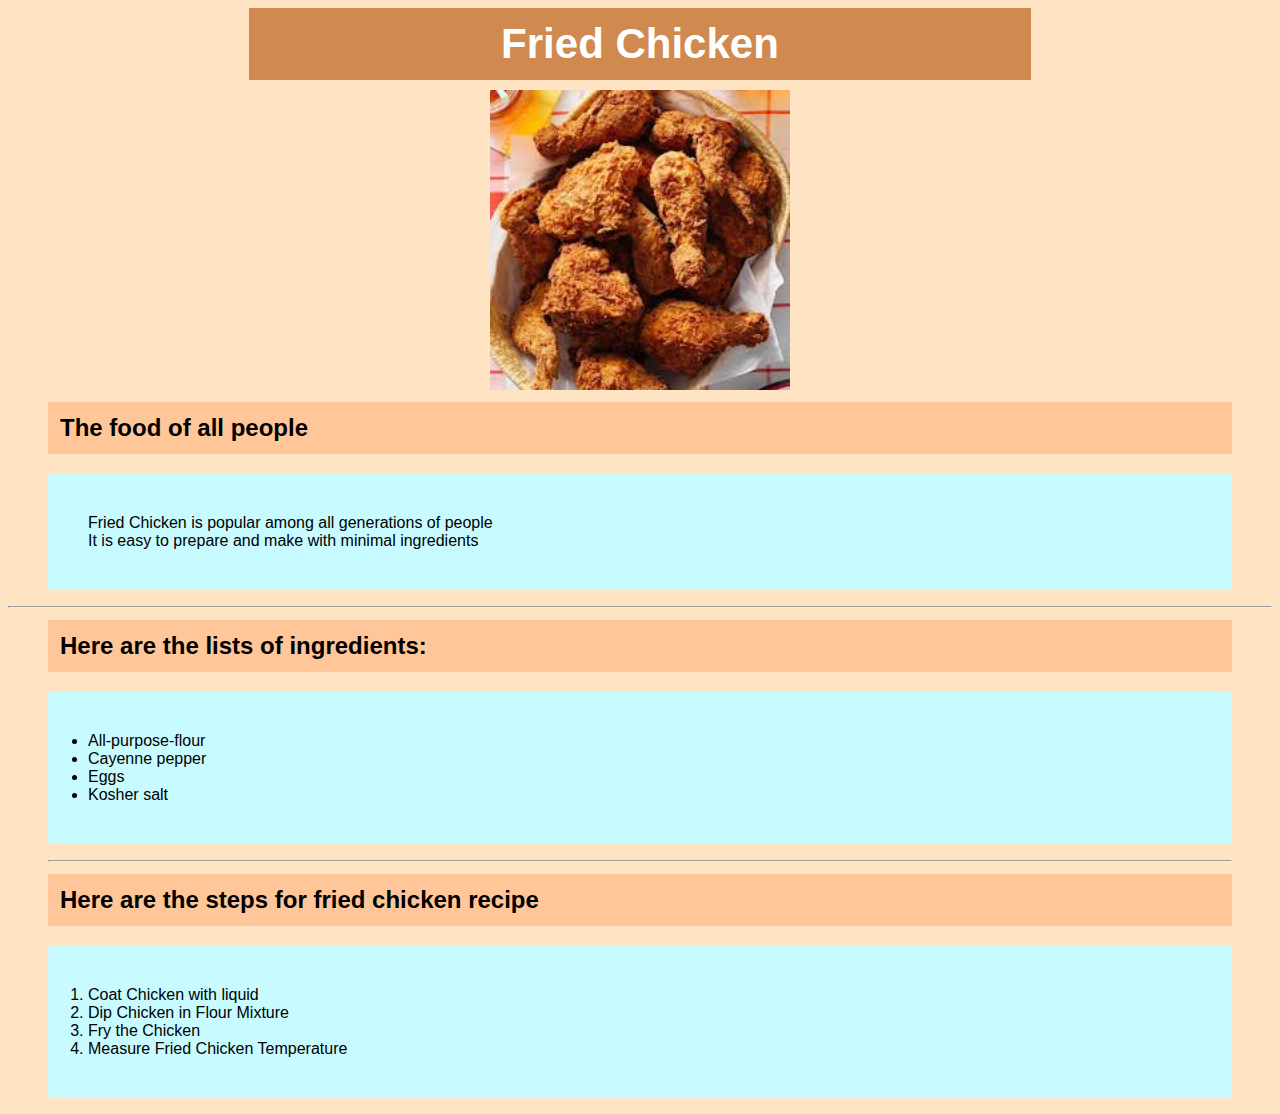
<file: recipes/fried-chicken.html>
<!DOCTYPE html>
<html lang="en">
<head>
    <meta charset="UTF-8">
    <meta name="viewport" content="width=device-width>, initial-scale=1.0">
    <link rel="stylesheet" href="../style.css">
    <title>Document</title>
</head>
<body>
    <div class="fried-chicken">

        <h1>Fried Chicken</h1>

        <img src ="fried-chicken-image.jpeg" alt="image of appetizing fried chicken" height ="300" width="300" style="mar: auto;">

        <div class="description">
            <h2 class="description-heading heading">The food of all people</h2>
        <p class="description-paragraph">
            Fried Chicken is popular among all generations of people
            <br>
            It is easy to prepare and make with minimal ingredients
        </p>

        </div>
        
        <hr>

        <div class="ingredients">
            <h2 class="list-of-ingredients-heading heading">Here are the lists of ingredients:</h2>
            <ul class="ingredients-list"> 
                <li>All-purpose-flour</li>
                <li>Cayenne pepper</li>
                <li>Eggs</li>
                <li>Kosher salt</li>
            </ul>

        </div>

       
        <div class="steps">
            <hr>
        <h2 class="recipe-steps-heading heading">Here are the steps for fried chicken recipe</h2>
        <ol class="recipe-steps">
            <li>Coat Chicken with liquid</li>
            <li>Dip Chicken in Flour Mixture</li>
            <li>Fry the Chicken</li>
            <li>Measure Fried Chicken Temperature</li>
        </ol>
        </div>
        

    </div>

    

    
</body>
</html>
</file>
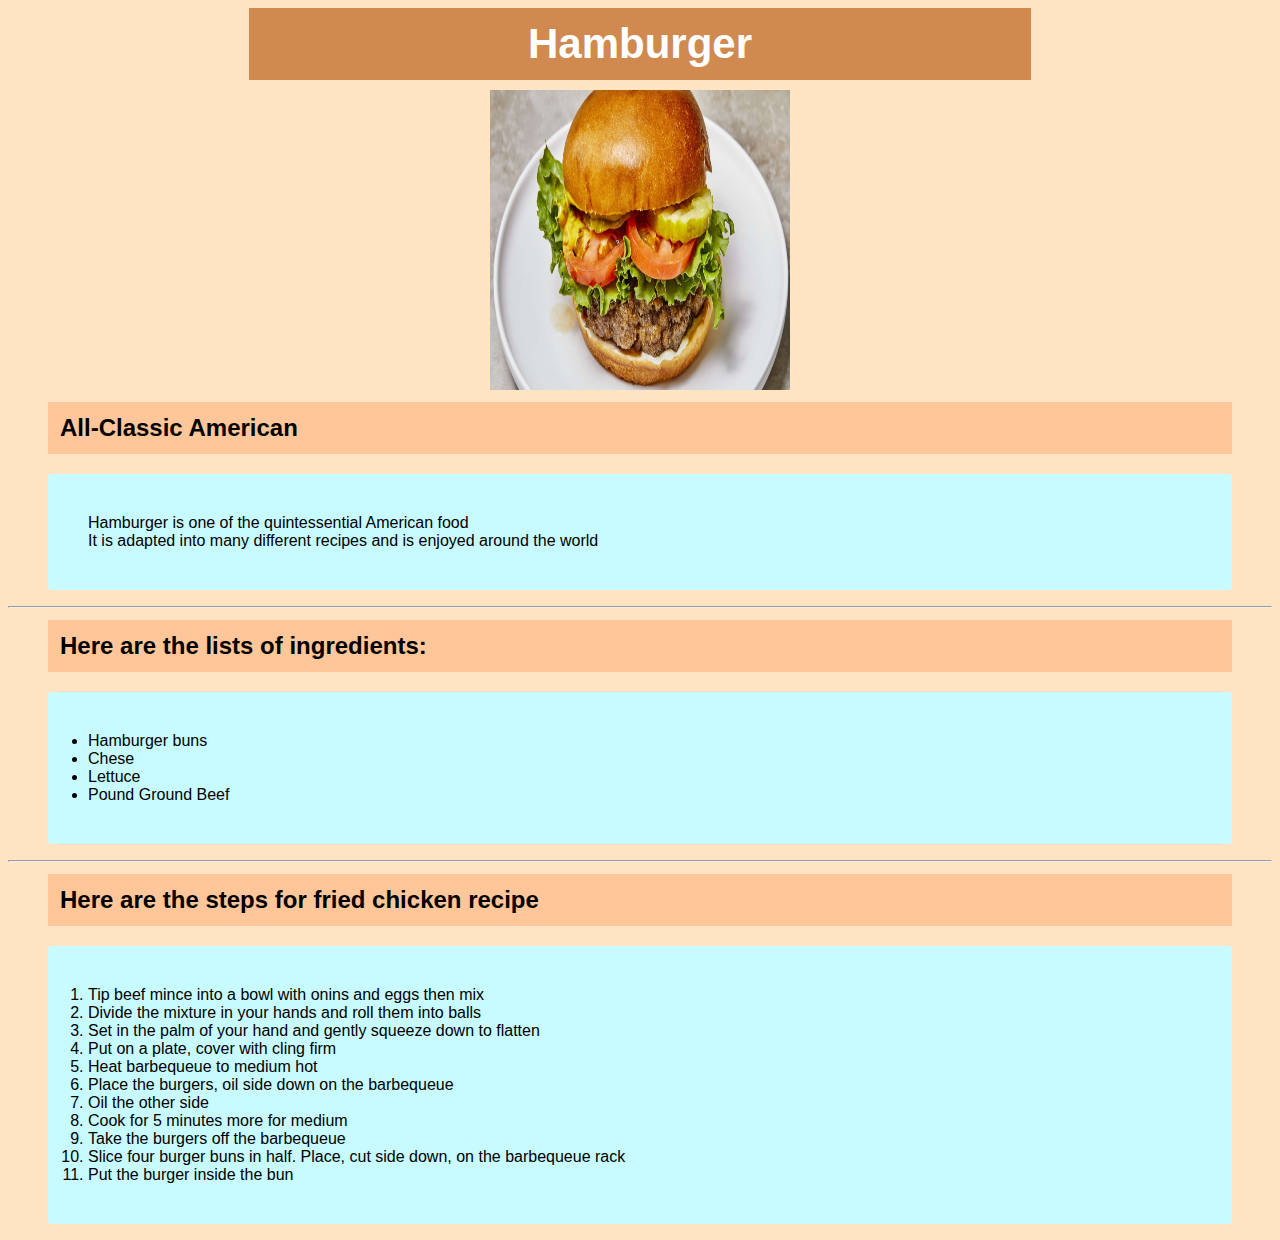
<file: recipes/hamburger.html>
<!DOCTYPE html>
<html lang="en">
<head>
    <meta charset="UTF-8">
    <meta name="viewport" content="width=device-width>, initial-scale=1.0">
    <link rel="stylesheet" href="../style.css">
    <title>Hamburger Recipe</title>
</head>
<body>
    <div class="hamburger">

        <h1>Hamburger</h1>

        <div class="description">


            <img src ="hamburger-image.jpg" alt="an image of a single hamburger with lots of filling" height ="300" width="300">

            <h2 class="description-heading heading">All-Classic American</h2>
            <p class="description-paragraph">
                Hamburger is one of the quintessential  American food
                <br>
                It is adapted into many different recipes and is enjoyed around the world
            </p>
        </div>

        

        <hr>

        <div class="ingredients">
            <h2 class="list-of-ingredients-heading heading">Here are the lists of ingredients:</h2>
            <ul class="ingredients-list"> 
                <li>Hamburger buns</li>
                <li>Chese</li>
                <li>Lettuce</li>
                <li>Pound Ground Beef</li>
            </ul>
        </div>

        <hr>

        <div class="steps">
            <h2 class="recipe-steps-heading heading">Here are the steps for fried chicken recipe</h2>
            <ol class="recipe-steps">
                <li>Tip beef mince into a bowl with onins and eggs then mix</li>
                <li>Divide the mixture in your hands and roll them into balls</li>
                <li>Set in the palm of your hand and gently squeeze down to flatten</li>
                <li>Put on a plate, cover with cling firm</li>
                <li>Heat barbequeue to medium hot</li>
                <li>Place the burgers, oil side down on the barbequeue</li>
                <li>Oil the other side</li>
                <li>Cook for 5 minutes more for medium</li>
                <li>Take the burgers off the barbequeue</li>
                <li>Slice four burger buns in half. Place, cut side down, on the barbequeue rack</li>
                <li>Put the burger inside the bun</li>
            </ol>                
        </div>
        

    </div>

    

    
</body>
</html>
</file>
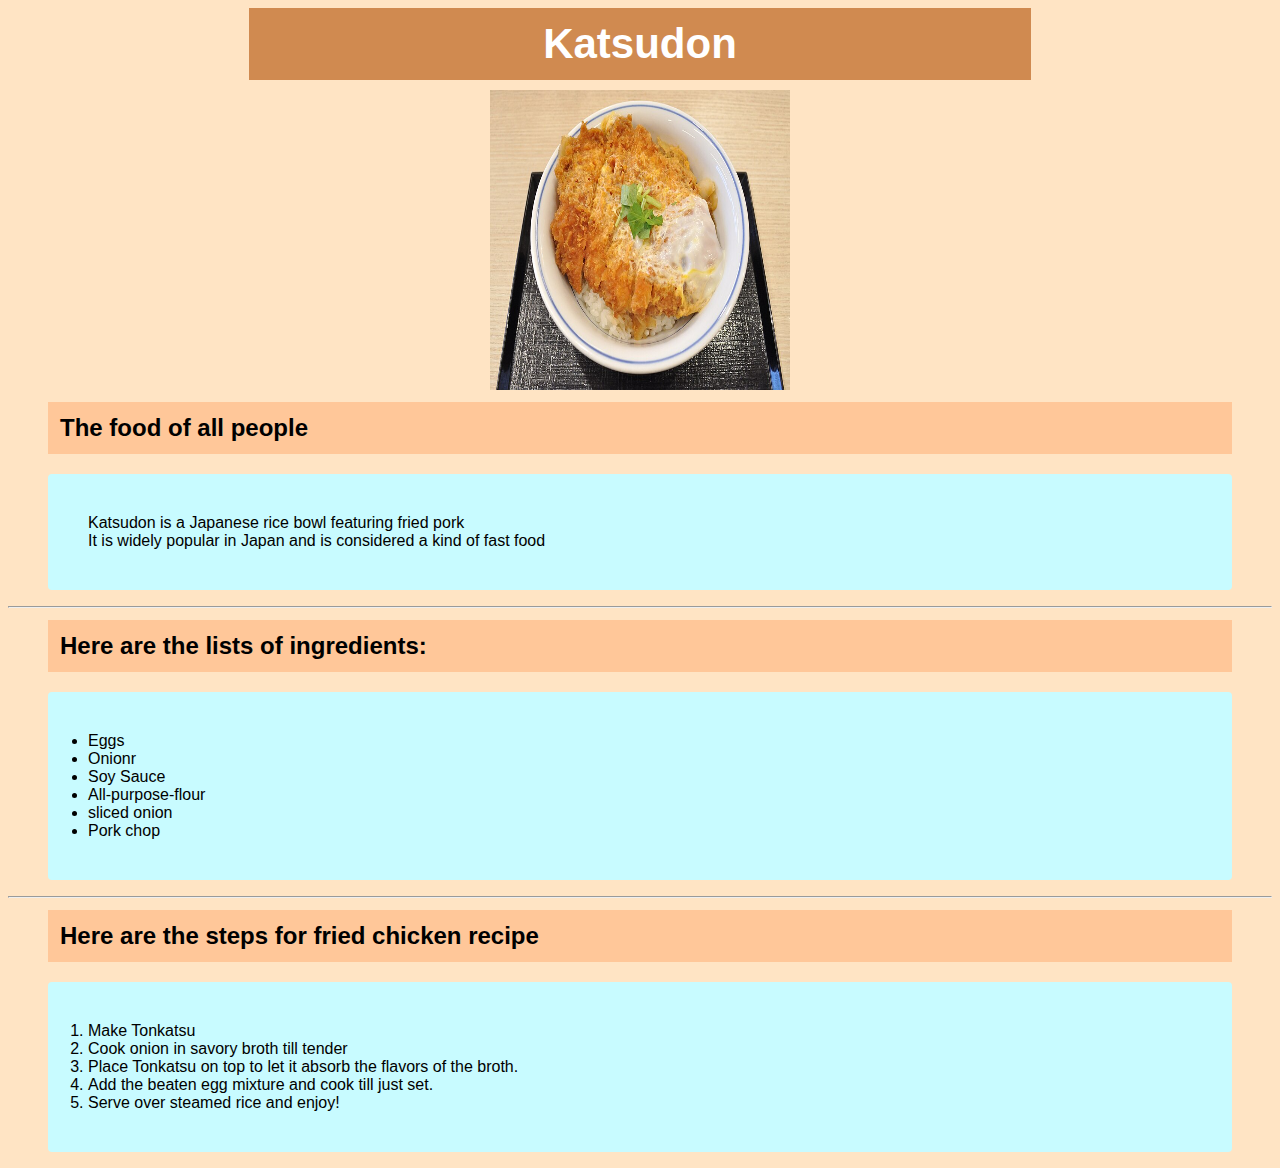
<file: recipes/katsudon.html>
<!DOCTYPE html>
<html lang="en">
<head>
    <meta charset="UTF-8">
    <meta name="viewport" content="width=device-width>, initial-scale=1.0">
    <link rel="stylesheet" href="../style.css">
    <title>Katsudon recipe</title>
</head>
<body>
    <div class="katsudon">

    <h1>Katsudon</h1>

    <img src ="katsudon-image.jpg" height ="300" width="300">

    <div class="description">

        <h2 class="description-heading heading">The food of all people</h2>
        <p class="description-paragraph">
            Katsudon is a Japanese rice bowl featuring fried pork
            <br>
            It is widely popular in Japan and is considered a kind of fast food
        </p>

    </div>

    <hr>

    <div class="ingredients">

        <h2 class="list-of-ingredients-heading heading">Here are the lists of ingredients:</h2>
        <ul class="ingredients-list"> 
            <li>Eggs</li>
            <li>Onionr</li>
            <li>Soy Sauce</li>
            <li>All-purpose-flour</li>
            <li>sliced onion</li>
            <li>Pork chop</li>
        </ul>

    </div>

    <hr>

    <div class="steps">

        <h2 class="recipe-steps-heading heading">Here are the steps for fried chicken recipe</h2>
        <ol class="recipe-steps">
            <li>Make Tonkatsu</li>
            <li>Cook onion in savory broth till tender</li>
            <li>   Place Tonkatsu on top to let it absorb the flavors of the broth.</li>
            <li>Add the beaten egg mixture and cook till just set.</li>
            <li>Serve over steamed rice and enjoy!</li>
        </ol>

    </div>

    </div>

    

    
</body>
</html>
</file>
<file: style.css>
body {
    font-family: Arial, Helvetica, sans-serif;
    background-color: bisque;
}

.description,
.ingredients,
.steps {
    margin: 10px 40px;
}


h1 {
    text-align: center;
    width: 60%;
    margin: 0 auto 10px;
    padding: 12px;
    font-weight: 850px;
    font-size: 42px;
    background-color: #d08a50;
    color: #ffff;
}

img {
    display: block;
    margin: 0 auto;
}

hr {
    margin: 0px;
}

.heading {
    font-weight: bold;
    margin-top: 12px;
    padding: 12px;
    background-color: #ffc799;

}



.description-paragraph,
.recipe-steps,
.ingredients-list {
    box-sizing: border-box;
    margin-top: 4px;
    font-weight: 300;
    font-size: 16px;
    border-style: none;
    border-width: 2px;
    border-radius: 4px;
    padding-top: 30px;
    padding-bottom: 20px;
    padding: 40px;
    background-color: #c8fbff;
}

.web-title {
    width: auto;
    padding: 20px;

}



.recipe-link {
    display: block;
    text-align: center;
    display: block;
    text-align: center;
    margin-bottom: 12px;
    margin-right: 36px;
    padding: 18px;
    background-color: blanchedalmond;
    color: black;
}
</file>
